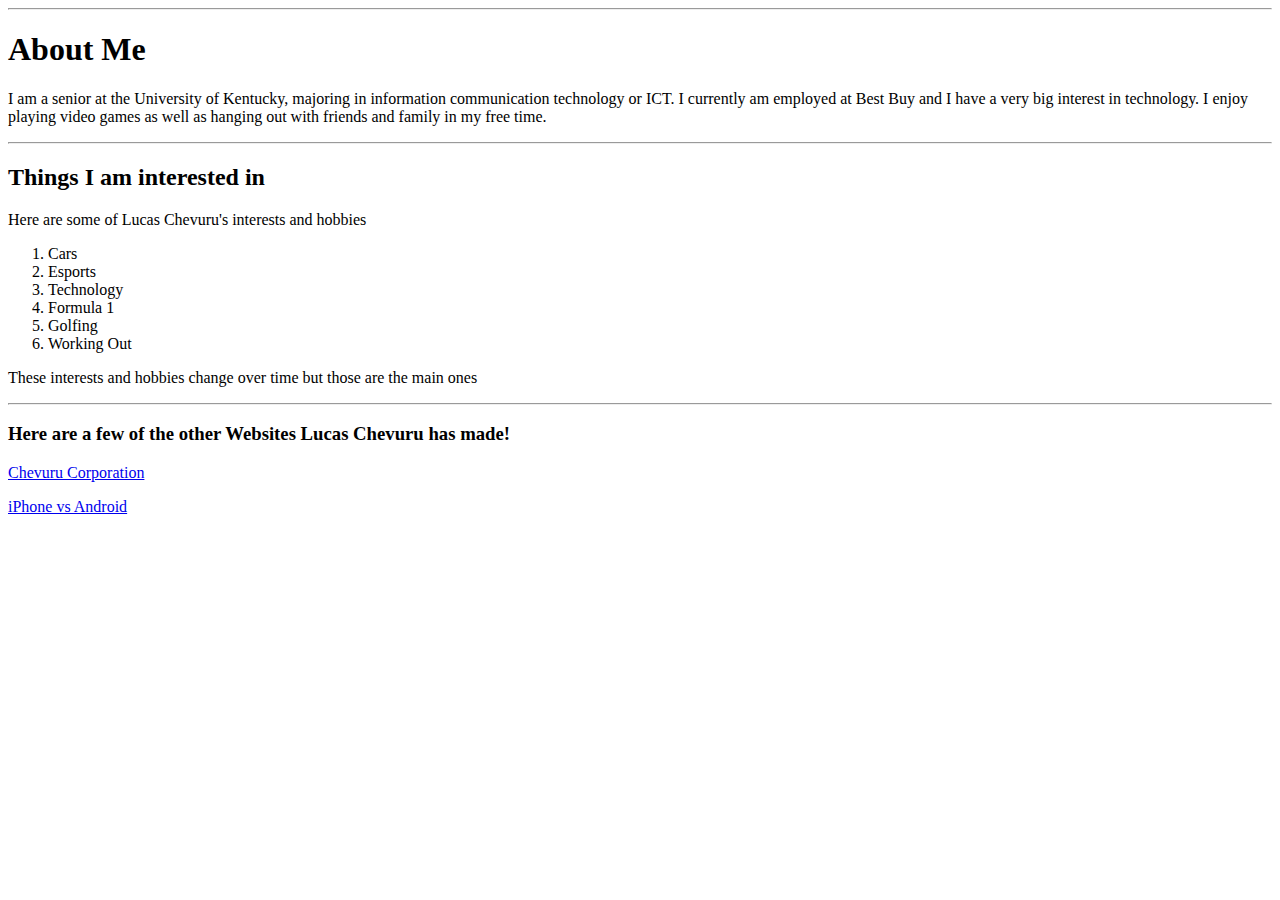
<file: index.html>
<!DOCTYPE html>
<html lang="en">
    <head>
        <title>Lucas Chevuru's Website</title>
        <meta charset="utf-8">
        <link rel=""stylesheet" href="style.css">
        <meta name="viewport" content="width=device-width, initial scale=1.0">
        <base href="https://lmch249.github.io/ict_420/">
        <meta name="author" content="Lucas Chevuru">
        <meta name="description" content="Lucas Chevuru is a senior at the University of Kentucky">
        
    </head>
    <body>
        <main>
            <hr>
            <section>
                <h1> About Me </h1>
                <p>
               I am a senior at the University of Kentucky, majoring in information
               communication technology or ICT. I currently am employed at Best Buy
               and I have a very big interest in technology. I enjoy playing video
               games as well as hanging out with friends and family in my free time.
                </p>
            </section>
            <hr> 
            <section>
                <h2> Things I am interested in </h2>
                <p>
                    Here are some of Lucas Chevuru's interests and hobbies
                </p>
                <ol>
                    <li>Cars</li>
                    <li>Esports</li>
                    <li>Technology</li>
                    <li>Formula 1</li>
                    <li>Golfing</li>
                    <li>Working Out</li>
                    
                </ol>
                <p>
                    These interests and hobbies change over time but those are the main ones
                </p>
            </section>
     
            <hr>
      
            <section>
                <h3> Here are a few of the other Websites Lucas Chevuru has made!</h3>
                <p>
                     <a href="chevurucorporation.html">Chevuru Corporation</a>
                </p>

                <p>
                     <a href="tablesandforms.html">iPhone vs Android</a>
                </p>

            </section>
        </blockquote>
        </main>
    </body>
</html>
</file>
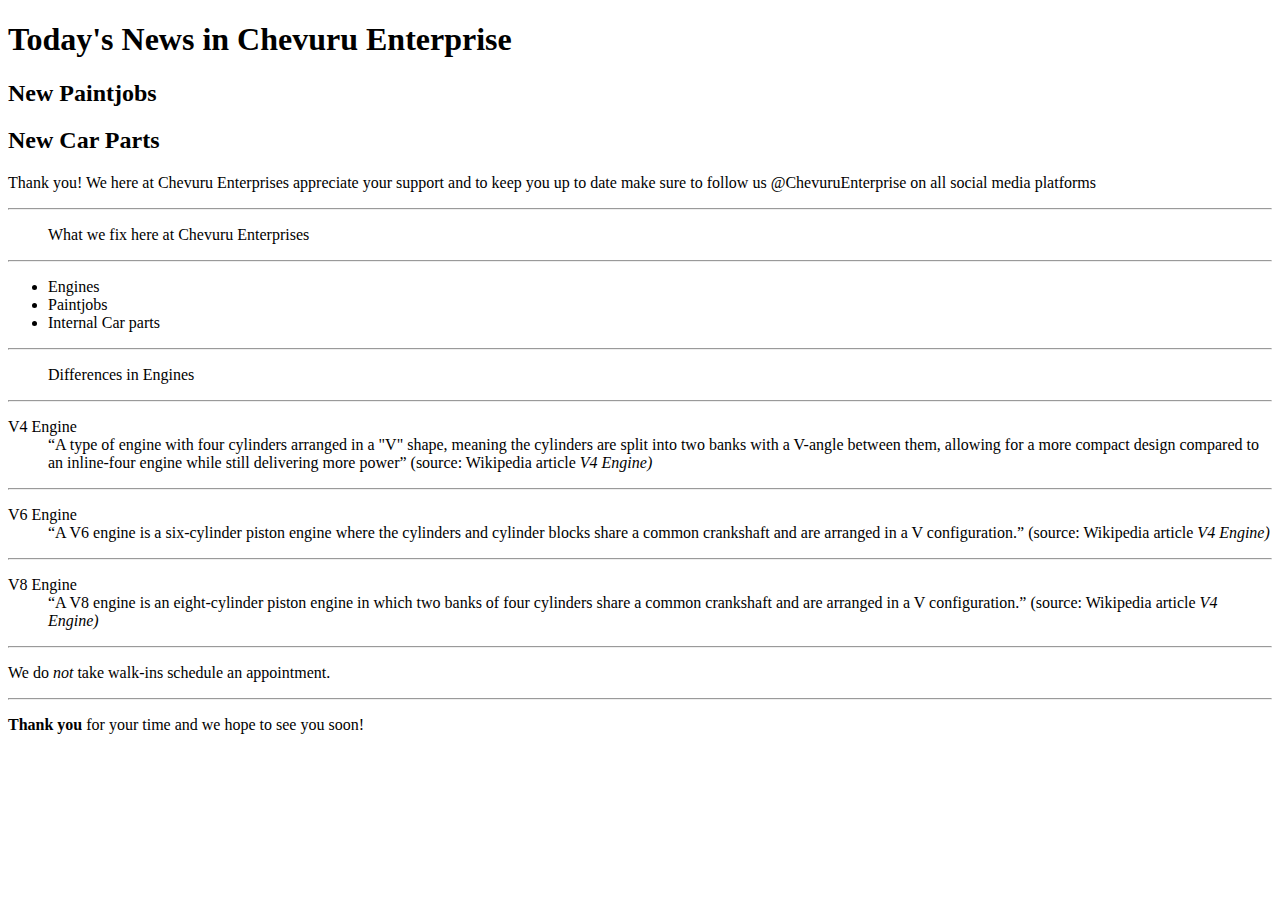
<file: Chevuru Enterprise.html>
<!DOCTYPE html>
<html lnag="en">
    <head>
        <title>Chevuru Enterprise News</title>
    </head>
    <body>
        <h1>Today's News in Chevuru Enterprise<h1>
        <h2>New Paintjobs</h2>
        <h2>New Car Parts</h2>

        <p> Thank you!
            We here at Chevuru Enterprises appreciate your support
            and to keep you up to date make sure to follow us @ChevuruEnterprise
            on all social media platforms
        </p>

        <hr>

        <blockquote>
            What we fix here at Chevuru Enterprises
        </blockquote>

        <hr>

        <ul>
            <li>Engines</li>
            <li>Paintjobs</li>
            <li>Internal Car parts</li>
        </ul>
        
        <hr>

        <blockquote>
            Differences in Engines
        </blockquote>

        <hr>

        <dl>
            <dt>V4 Engine</dt>
            <dd><q>A type of engine with four cylinders arranged in a "V" shape, meaning the cylinders are split into two banks with a V-angle between them, allowing for a more compact design compared to an inline-four engine while still delivering more power</q> (source: Wikipedia article <cite>V4 Engine<cite>)</dd>
        </dl>

        <hr>

        <dl>
            <dt>V6 Engine</dt>
            <dd><q>A V6 engine is a six-cylinder piston engine where the cylinders and cylinder blocks share a common crankshaft and are arranged in a V configuration.</q> (source: Wikipedia article <cite>V4 Engine<cite>)</dd>
            </dt>
        </dl>

        <hr>

        <dl>
            <dt>V8 Engine</dt>
            <dd><q>A V8 engine is an eight-cylinder piston engine in which two banks of four cylinders share a common crankshaft and are arranged in a V configuration.</q> (source: Wikipedia article <cite>V4 Engine<cite>)</dd>
            
        </dl>

        <hr>

        <p>We do <em>not</em> take walk-ins schedule an appointment.<p>

        <hr>

        <p><b>Thank you</b> for your time and we hope to see you soon! 

    </body>
</html>
</file>
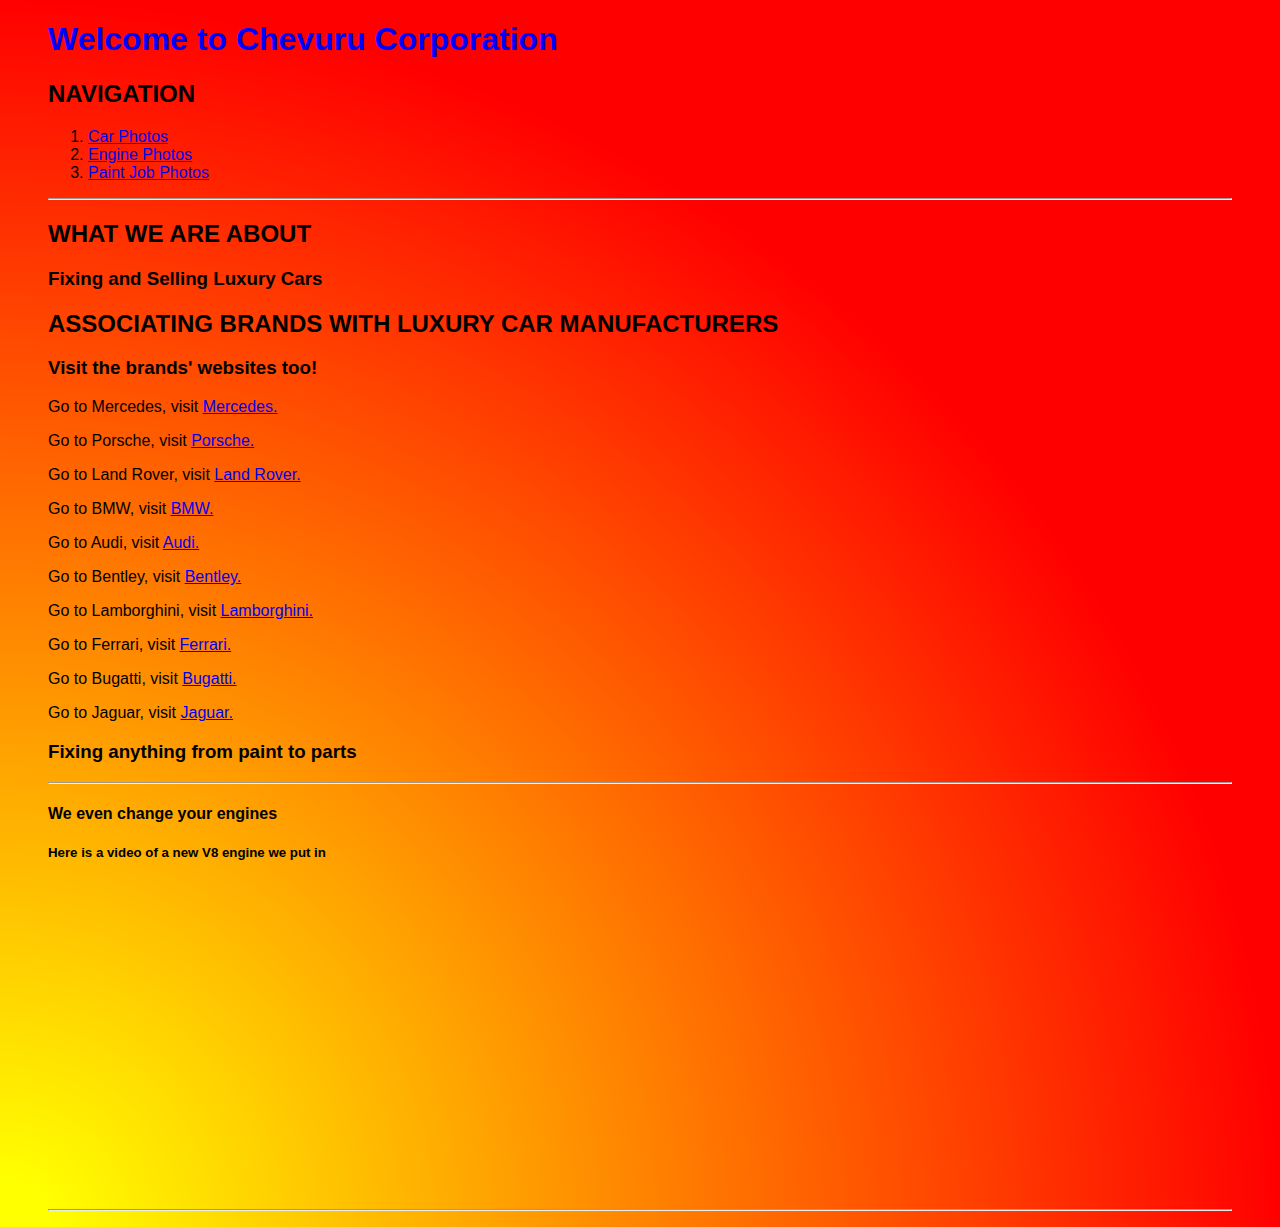
<file: chevurucorporation.html>
<!DOCTYPE html>
<html lang="en">

<head>
    <title>Chevuru Corporation</title>
    <link rel="stylesheet" href="css/style.css">
    <style>
        html {
            font-family: "Arial", sans-serif;
            font: size 1rem;
            background: radial-gradient(farthest-side at left bottom, yellow 50px, red);
        

    }

    h2 {
        text-transform:uppercase;
    }
</style>
<meta charset="utf-8">
<meta name="author" content="Lucas Chevuru">
<meta name="description" content="Lucas Chevuru owns Chevuru Corporation">
<meta name="keywords" content="Corporations, Chevuru">

</head>

<blockquote>
<body>
    <header>
        <h1 style="color: blue;">Welcome to Chevuru Corporation</h1>
        <nav>
            <h2>Navigation</h2>
            <ol>
                <li><a href="https://unsplash.com/s/photos/car">Car Photos</a></li>
                <li><a href="https://www.istockphoto.com/photos/car-engine">Engine Photos</a></li>
                <li><a href="https://www.istockphoto.com/photos/car-paint-job">Paint Job Photos</a></li>
            </ol>
        </nav>
    </header>

<hr>

<article>
    <section>
        <h2>What we are about</h2>
        <h3>Fixing and Selling Luxury Cars</h3>
    </section>

    <section>
        <h2>Associating Brands with Luxury Car Manufacturers</h2>
        <h3>Visit the brands' websites too!</h3>
        <p>Go to Mercedes, visit <a href="https://www.mbusa.com/en/home">Mercedes.</a></p>
        <p>Go to Porsche, visit <a href="https://www.porsche.com/usa/">Porsche.</a></p>
        <p>Go to Land Rover, visit <a href="https://www.landroverusa.com/index.html">Land Rover.</a></p>
        <p>Go to BMW, visit <a href="https://www.bmwusa.com/">BMW.</a></p>
        <p>Go to Audi, visit <a href="https://www.audiusa.com/en/">Audi.</a></p>
        <p>Go to Bentley, visit <a href="https://www.bentleymotors.com/en.html">Bentley.</a></p>
        <p>Go to Lamborghini, visit <a href="https://www.lamborghini.com/en-en">Lamborghini.</a></p>
        <p>Go to Ferrari, visit <a href="https://www.ferrari.com/en-US">Ferrari.</a></p>
        <p>Go to Bugatti, visit <a href="https://www.bugatti.com/">Bugatti.</a></p>
        <p>Go to Jaguar, visit <a href="https://www.jaguarusa.com/index.html">Jaguar.</a></p>

        <h3>Fixing anything from paint to parts</h3>
    </section>
<hr>

    <section>
        <h4>We even change your engines</h4>
        <h5>Here is a video of a new V8 engine we put in</h5>

        <iframe 
        width="560" 
        height="315" 
        src="https://www.youtube.com/embed/TPOCWlI4NCc?si=RFYU9yzkF-gekood"
        title="YouTube video player"
        allow="accelerometer; autoplay; clipboard-write; encrypted-media; gyroscope; picture-in-picture; web-share"
        referrerpolicy="strict-origin-when-cross-origin"
        allowfullscreen
        style="border: none;">
      </iframe>
<hr>         
      
    </section>
</article>
</file>
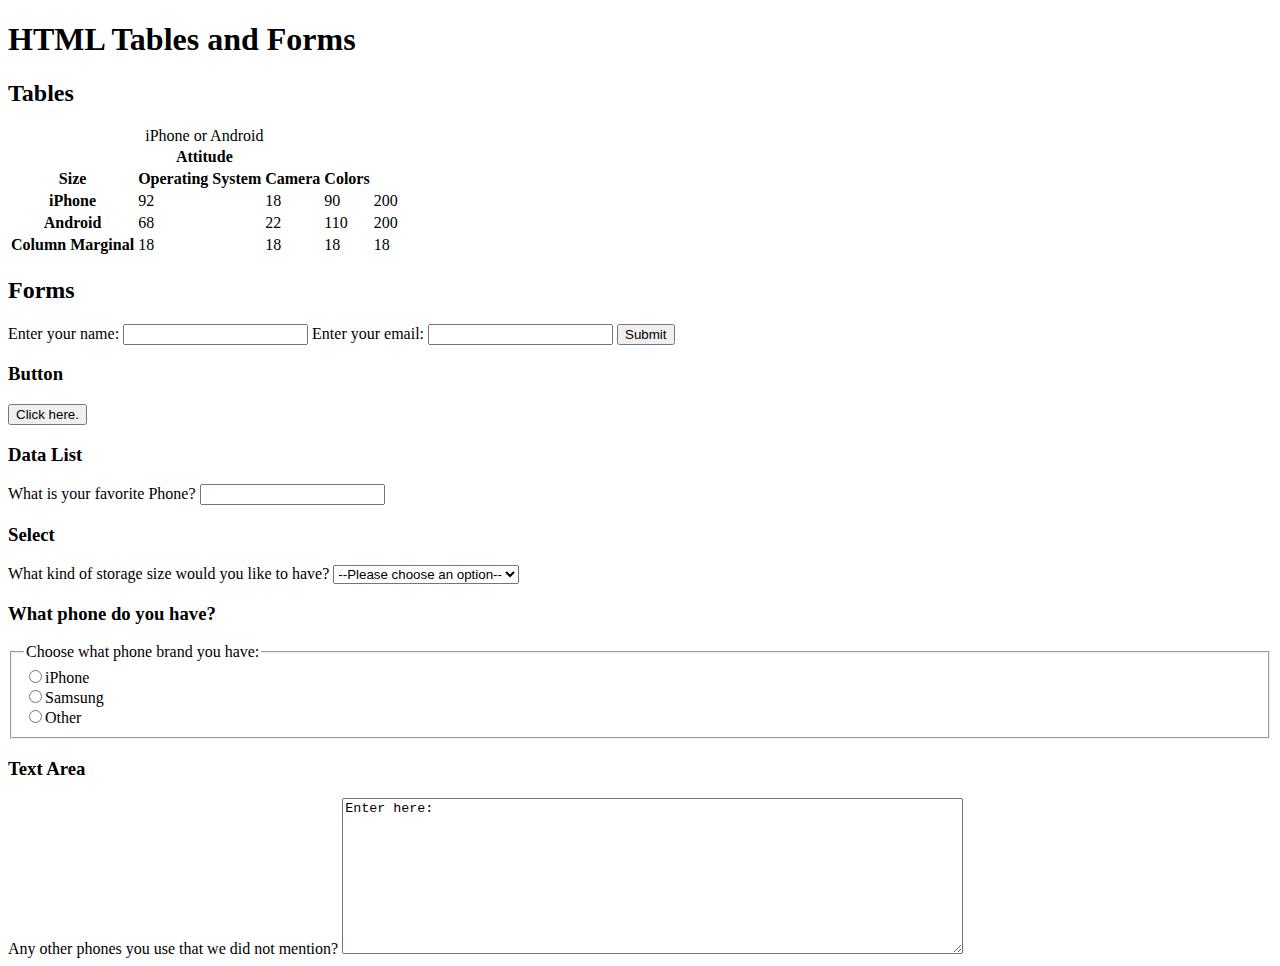
<file: tablesandforms.html>
<!DOCTYPE html>
<html lang="en">
    <head>
        <meta charset="utf-8">
        <meta name="viewport" content="width=device-width, initial-scale=1.0">
        <title>Tables and Forms</title>
    </head>
    <body>
        
            <h1>HTML Tables and Forms</h1>

            <h2>Tables</h2>
            
            <table>
                <caption>iPhone or Android</caption>
                <thead>
                    <tr>
                        <th scope="colgroup" colspan="5">Attitude</th>
                    </tr>
                    <tr>
                        <th scope="col">Size</th>
                        <th scope="col">Operating System</th>
                        <th scope="col">Camera</th>
                        <th scope="col">Colors</th>
                    </tr>
                </thead>
                <tbody>
                    <tr>
                        <th scope="row">iPhone</th>
                        <td>92</td>
                        <td>18</td>
                        <td>90</td>
                        <td>200</td>
                    </tr>
                    <tr>
                        <th scope="row">Android</th>
                        <td>68</td>
                        <td>22</td>
                        <td>110</td>
                        <td>200</td>
                    </tr>
                </tbody>
                <tfoot>
                    <tr>
                        <th scope="row">Column Marginal</th>
                        <td>18</td>
                        <td>18</td>
                        <td>18</td>
                        <td>18</td>
                    </tr>
                </tfoot>
            </table>

            <h2>Forms</h2>

            <form action="#" method="post">
                <label for="name">Enter your name: </label>
                <input type="text" name="name" id='name' required>
                <label for="email">Enter your email: </label>
                <input type="email" name="email" id="email" required>
                <input type ="submit" value="Submit">

            </form>

            <h3>Button</h3>

            <form action="#" method="get">
                <button type="submit" name="button_like">Click here.</button>
            </form>

            <h3> Data List</h3>

            <form action="#" method="get">
                <label for="myPhones">What is your favorite Phone?</label>
                <input list="Phones" id="myPhones" name="myPhones">
                <datalist id="Phones">
                    <option value="iPhone">
                    <option value="Samsung">
                    <option value="Google">
                    <option value="motorola">
                </datalist>
           </form>
    
           <h3>Select</h3>

           <form action="#" method="get">
                <label for="storage-sizes">What kind of storage size would you like to have?</label>
                <select id="storage-sizes" name="storage sizes">
                    <option value="">--Please choose an option--</option>
                    <optgroup label="Traditional">
                        <option value="128gbs">128gbs</option>
                        <option value="256gbs">256gbs</option>
                        <option value="512gbs">512gbs</option>
                        <option value="1tb">1tb</option>
                    </optgroup>
                </select>
            </form>

            <h3>What phone do you have?</h3>

            <form action="#" method="get"
                ></form><fieldset>
                    <legend>Choose what phone brand you have: </legend>
                    <label><input type="radio" name="favtech" value="iPhone">iPhone</label><br>
                    <label><input type="radio" name="favtech" value="Samsung">Samsung</label><br>
                    <label><input type="radio" name="favtech" value="Other">Other</label><br>
                </fieldset>
            

            <h3>Text Area</h3>

            <form action="#" method="post">
                <label for="thoughts">Any other phones you use that we did not mention?</label>
                <textarea id="thoughts" name="thoughts" rows="10" cols="75">Enter here:</textarea>
            </form>

    </body>
</html>
</file>
<file: style.css>
body {
    font-family: 'Roboto', Arial, sans-serif;
    font-size: 1rem;
    line-height: 1.6;
    margin: 0;
    background: linear-gradient(to bottom, #ff0000, #ffcc00); 
    color: #111827;
    display: flex;
    flex-direction: column;
    min-height: 100vh;
}


#site-header {
    background: rgba(255, 255, 255, 0.95);
    padding: 1.5rem;
    border-bottom: 3px solid #1E3A8A;
    text-align: center;
    box-shadow: 0 2px 4px rgba(0, 0, 0, 0.1);
}

h1 {
    font-size: 2.5rem;
    color: #1E3A8A;
    margin: 0 0 1rem;
    transition: color 0.3s ease;
}

h1:hover {
    color: #F97316;
}

h2 {
    font-size: 2rem;
    text-transform: uppercase;
    color: #111827;
    margin: 0.5rem 0;
}

h3 {
    font-size: 1.5rem;
    color: #374151;
}

h4 {
    font-size: 1.25rem;
    color: #374151;
}

h5 {
    font-size: 1rem;
    color: #6B7280;
}

/* Navigation Styles */
.main-nav {
    margin: 1rem 0;
}

.main-nav h2 {
    font-size: 1.25rem;
    color: #374151;
}

.main-nav ul {
    display: flex;
    flex-wrap: wrap;
    gap: 1.5rem;
    list-style: none;
    padding: 0;
    justify-content: center;
}

.main-nav li {
    flex: 0 1 auto;
}

.main-nav a {
    color: #2563EB;
    text-decoration: none;
    font-weight: 700;
    padding: 0.5rem;
    transition: color 0.3s ease, background-color 0.3s ease;
}

.main-nav a:hover {
    color: #F97316;
    background-color: rgba(255, 255, 255, 0.1);
}

/* Main Content Styles */
main {
    flex: 1;
}

article {
    display: flex;
    flex-wrap: wrap;
    gap: 2rem;
    padding: 2rem;
    max-width: 1200px;
    margin: 0 auto;
}

section {
    flex: 1 1 100%;
    min-width: 280px;
    background: rgba(255, 255, 255, 0.9);
    padding: 1.5rem;
    border-radius: 8px;
    border: 1px solid #D1D5DB;
    transition: transform 0.3s ease;
}

section:hover {
    transform: translateY(-5px);
}

.intro, .brands, .video {
    margin-bottom: 1.5rem;
}

.brands p {
    margin: 0.5rem 0;
    text-align: justify;
    letter-spacing: 0.01em;
    color: #111827;
}

.brands a {
    color: #2563EB;
    font-weight: 600;
}

.brands a:hover {
    color: #F97316;
}

.responsive-img {
    max-width: 100%;
    height: auto;
    display: block;
    margin: 1rem auto;
    border: 2px dashed #1E3A8A;
    transition: border-color 0.3s ease;
}

.responsive-img:hover {
    border-color: #F97316;
}

.video-frame {
    border: 3px solid #111827; 
    max-width: 100%;
    width: 100%;
    aspect-ratio: 16/9;
    display: block;
    margin: 1rem auto;
    transition: border-color 0.3s ease;
}

.video-frame:hover {
    border-color: #F97316;
}

footer p {
    margin: 0;
    font-size: 0.875rem;
}
</file>
<file: css/style.css>
html {
    font-family: "Arial", sans-serif;
    font: size 1rem;
    background: radial-gradient(farthest-side at left bottom, yellow 50px, red);


}

h2 {
text-transform:uppercase;
}
</file>
